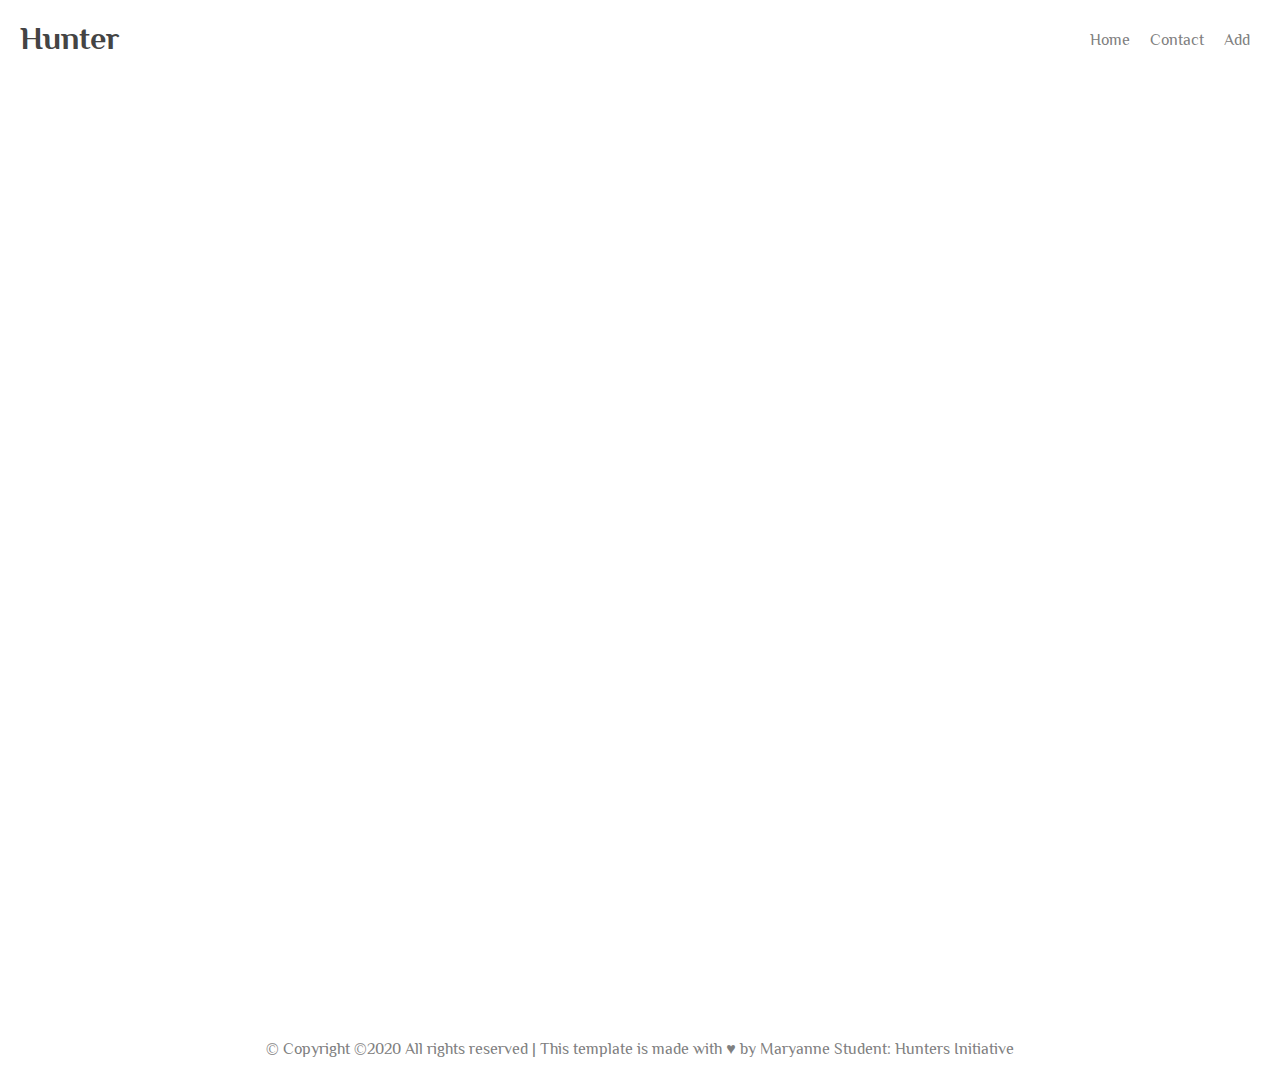
<file: index.html>
<!DOCTYPE html>
<html lang="en">
<head>
	<meta name="viewport" content="width=device-width, initial-scale=1.0">
	<title>Array Effects</title>
	<link rel="stylesheet" type="text/css" href="css/styles.css">
	<link rel="stylesheet" href="https://cdnjs.cloudflare.com/ajax/libs/font-awesome/4.7.0/css/font-awesome.min.css">
	<link href="https://fonts.googleapis.com/css2?family=Philosopher:wght@700&display=swap" rel="stylesheet">
	<link href="https://fonts.googleapis.com/css2?family=Open+Sans:wght@300&display=swap" rel="stylesheet">
	<link rel="stylesheet" href="https://cdnjs.cloudflare.com/ajax/libs/font-awesome/4.7.0/css/font-awesome.min.css">
</head>
<body>
	<header>
		<div>
			<h1 class="logo">Hunter</h1>
		</div>
		<div id="menuItems"></div>
		<i class="fa fa-bars" id="bars"></i>
	</header>

	<main>
		<section class="sectionOne">
			<div class="divForm">
				<input placeholder="Title" id="input" class="title">
				<br>
				<textarea  rows="4" cols="41" placeholder="Enter description here..." id="textarea" class="description"></textarea>
				<br>
				<button id="submitButton">Create</button>
			</div>
		</section>

		<section id="sectionTwo">
			<div id="card" class="outputCards">
				<i class="fa fa-times" id="icon"></i>
				<div style="padding: 10px;"></div>
				<hr>
				<div id="content">
					<div id="head" style="padding: 10px 5px;"></div>
					<div id="textField" style="padding: 10px 5px;"></div>
				</div>
			</div> 

			<!-- <div id="card" class="outputCards">
				<i class="fa fa-times" id="icon"></i>
				<div style="padding: 10px;"></div>
				<hr>
				<div id="content">
					<div id="head" style="padding: 10px 5px;"></div>
					<div id="textField" style="padding: 10px 5px;"></div>
				</div>
			</div>

			<div id="card" class="outputCards">
				<i class="fa fa-times" id="icon"></i>
				<div style="padding: 10px;"></div>
				<hr>
				<div id="content">
					<div id="head" style="padding: 10px 5px;"></div>
					<div id="textField" style="padding: 10px 5px;"></div>
				</div>
			</div>

			<div id="card" class="outputCards">
				<i class="fa fa-times" id="icon"></i>
				<div style="padding: 10px;"></div>
				<hr>
				<div id="content">
					<div id="head" style="padding: 10px 5px;"></div>
					<div id="textField" style="padding: 10px 5px;"></div>
				</div>
			</div> -->
		</section>
	</main>

	<footer style="position: relative; color: grey; font-size: 1em; padding: 20px; text-align: center;">
		<span>© Copyright ©2020 All rights reserved | This template is made with &hearts; by Maryanne Student: Hunters Initiative</span>
	</footer>

<script type="text/javascript" src="js/script.js"></script>
</body>
</html>
</file>
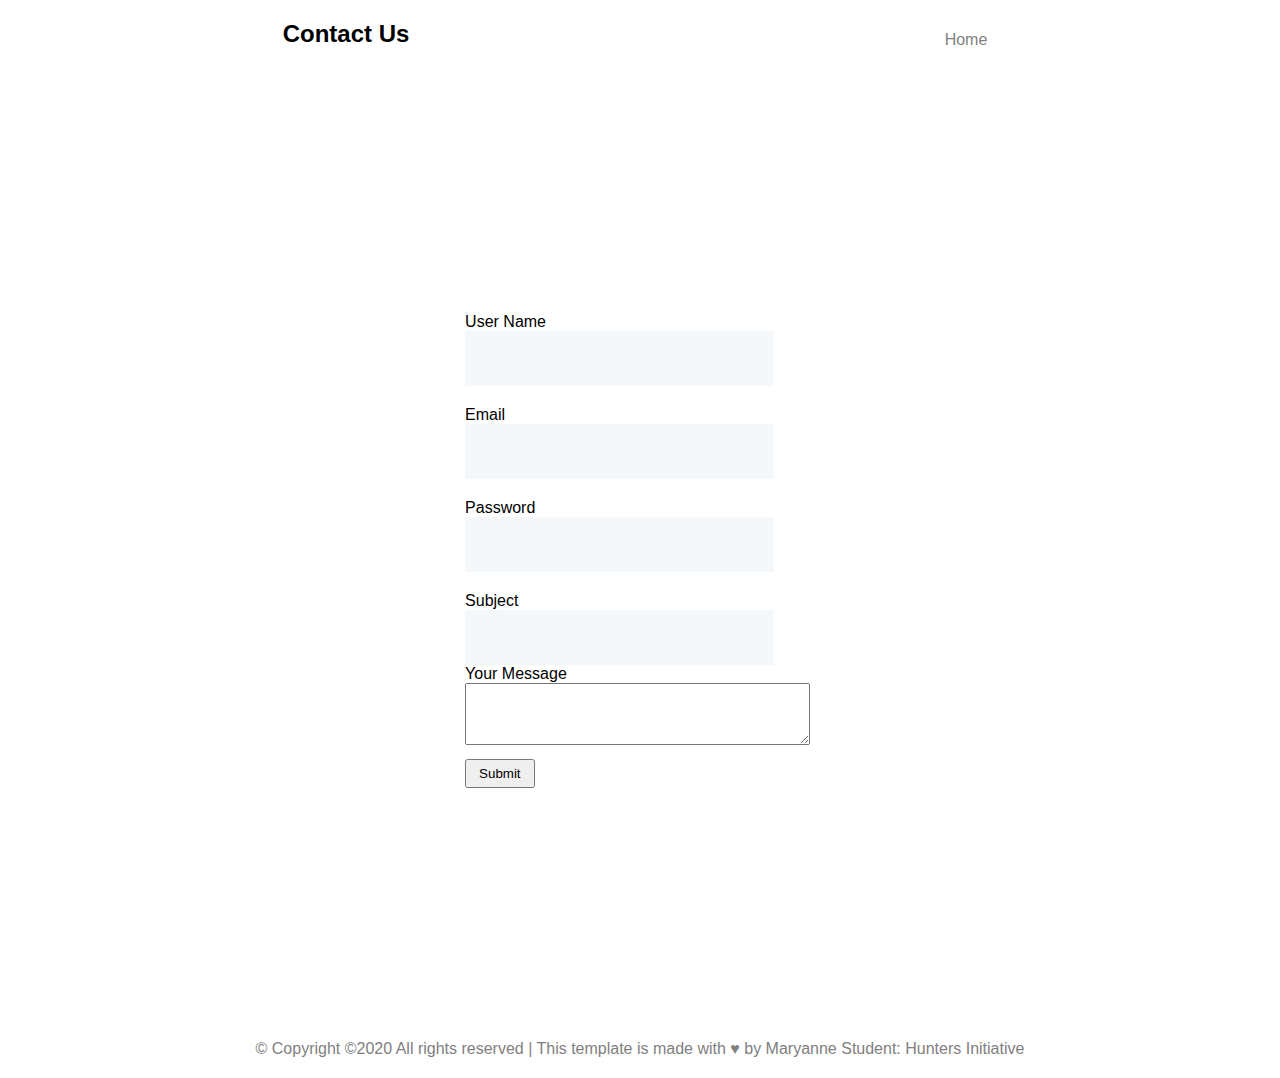
<file: contact.html>
<!DOCTYPE html>
<html lang="en">
<head>
	<meta name="viewport" content="width=device-width, initial-scale=1.0">
	<title>contact</title>
	<link rel="stylesheet" type="text/css" href="css/styles.css">
	<link rel="stylesheet" href="https://cdnjs.cloudflare.com/ajax/libs/font-awesome/4.7.0/css/font-awesome.min.css">
</head>
<body class="body">
	<header class="contactHeading">
		<div>
			<h2>Contact Us</h2>
		</div>
		<div id="Item">
			<a href="index.html">Home</a>
		</div>
	</header>
	<main class="contactMain">	
		<form>
			<div>
				<label>User Name</label>
				<br>
				<input type="text" name="" class="inputContact">
				<br>
			</div>
			<div class="divs">
				<label>Email</label>
				<br>
				<input type="text" name="" class="inputContact">	
				<br>
			</div>
			<div class="divs">
				<label>Password</label>
				<br>
				<input type="text" name="" class="inputContact">	
				<br>
			</div>
			<div class="divs">
				<label>Subject</label>
				<br>
				<input type="text" name="" class="inputContact">
				<br>
			</div>
			<div>
				<label>Your Message</label>
				<br>
				<textarea  rows="4" cols="41"></textarea>
			</div>
			<button class="submitBtn">Submit</button>
		</form>
	</main>
	
	<footer style="position: relative; color: grey; font-size: 1em; padding: 20px; text-align: center;">
		<span>© Copyright ©2020 All rights reserved | This template is made with &hearts; by Maryanne Student: Hunters Initiative</span>
	</footer>

<script type="text/javascript" src="js/script.js"></script>
</body>
</html>
</file>
<file: css/styles.css>
* {
	margin: 0;
	padding: 0;
}

body,
html {
	box-sizing: border-box;
}

header,
#submitButton,
h1,
footer {
	font-family: 'Philosopher', sans-serif;
}

main {
	font-family: 'Open Sans', sans-serif;
}

header {
	display: flex;
	justify-content: space-between;
	padding: 20px;
}

.logo {
	color: #444;
} 

#bars {
	display: none;
}

main {
	width: 96.5%;
	height: 100vh;
	padding: 20px;
}

.sectionOne {
	height: 40vh;
}

.divForm {
	display: none;
	text-align: center;
	height: 30vh;
}

div a {
	text-decoration: none;
	padding: 10px;
	color: grey;
	line-height: 40px;
}

div a:hover {
	color: #0288D1;
}

#input {
	padding: 5px 66px;
	margin-bottom: 20px;
	text-align: center;
}

textarea {
	margin-bottom: 10px;
}

#submitButton {
	padding: 5px 10px;
	margin-right: 235px;
	letter-spacing: 1px;
}

#submitButton:hover {
	background-color: #5489EF;
	color: white;
	font-weight: bold;
	border: transparent;
	padding: 5px 12px;
}

#sectionTwo {
	display: flex;
	flex-wrap: wrap;
	height: 60vh;
}

.outputCards {
	display: none;
	flex-direction: column;
	font-size: 1em;
	text-align: justify;
	margin-top: 50px;
	height: 50vh;
	width: 20%;
	padding: 20px 10px 0 10px;
	box-shadow: 0 0 20px 2px #5489EF;
	overflow: auto;
}
/*
.outputCards {
	display: none;
}
*/
#icon {
	float: right;
	position: relative;
	top: 1px;
	font-size: .5;
}

#icon:hover {
	color: red;
}

@media screen and (max-width: 600px) {

	header {
		display: flex;
		justify-content: space-between;
		padding: 40px;
	}

	#menuItems{
		display: none;
	}

	#bars {
		display: block;
		line-height: 45px;
		color: #5489EF;
	}

	main {
		width: 96.5%;
		height: 100vh;
		padding: 20px;
	}

	.sectionOne {
			height: 40vh;
		}

	.divForm {
		display: none;
		text-align: center;
		height: 30vh;
	}


	#input {
		padding: 5px 66px;
		margin-bottom: 20px;
		text-align: center;
	}

	textarea {
		margin-bottom: 10px;
	}

	#submitButton {
		padding: 5px 10px;
		margin-right: 235px;
		letter-spacing: 1px;
	}

	#submitButton:hover {
		background-color: #5489EF;
		color: white;
		font-weight: bold;
		border: transparent;
		padding: 5px 12px;
	}

	#sectionTwo {
		display: flex;
		flex-wrap: wrap;
		height: 60vh;
	}

	.outputCards {
		display: none;
		flex-direction: row;
		font-size: 1em;
		text-align: justify;
		margin-top: 50px;
		height: 50vh;
		width: 96.5%;
		/*padding: 20px 10px 0 10px;*/
		/*box-shadow: 0 0 20px 2px #5489EF;*/
		overflow: auto;
	}

}


/*CONTACT FILE STYLING*/

.body {
	padding: 0; 
	margin: 0;
}

.contactHeading {
	display: flex; 
	justify-content: space-around;
}

.contactMain {
	display: flex; 
	justify-content: space-around; 
	align-items: center;
}

.inputContact {
	padding: 20px 66px;
	background-color: #F5F8FA;
	border: transparent;
}

.divs {
	padding-top: 20px;
}

.submitBtn {
	padding: 5px 12px;
}

@media screen and (max-width: 600px) {

.body {
	padding: 0; 
	margin: 0;
}

.contactHeading {
	display: flex; 
	justify-content: space-around;
	line-height: 100px;
}

.contactMain {
	display: flex; 
	justify-content: space-around; 
	align-items: center;
}

.inputContact {
	padding: 20px 66px;
	background-color: #F5F8FA;
	border: transparent;
}

.divs {
	padding-top: 20px;
}

.submitBtn {
	padding: 5px 12px;
}

}
</file>
